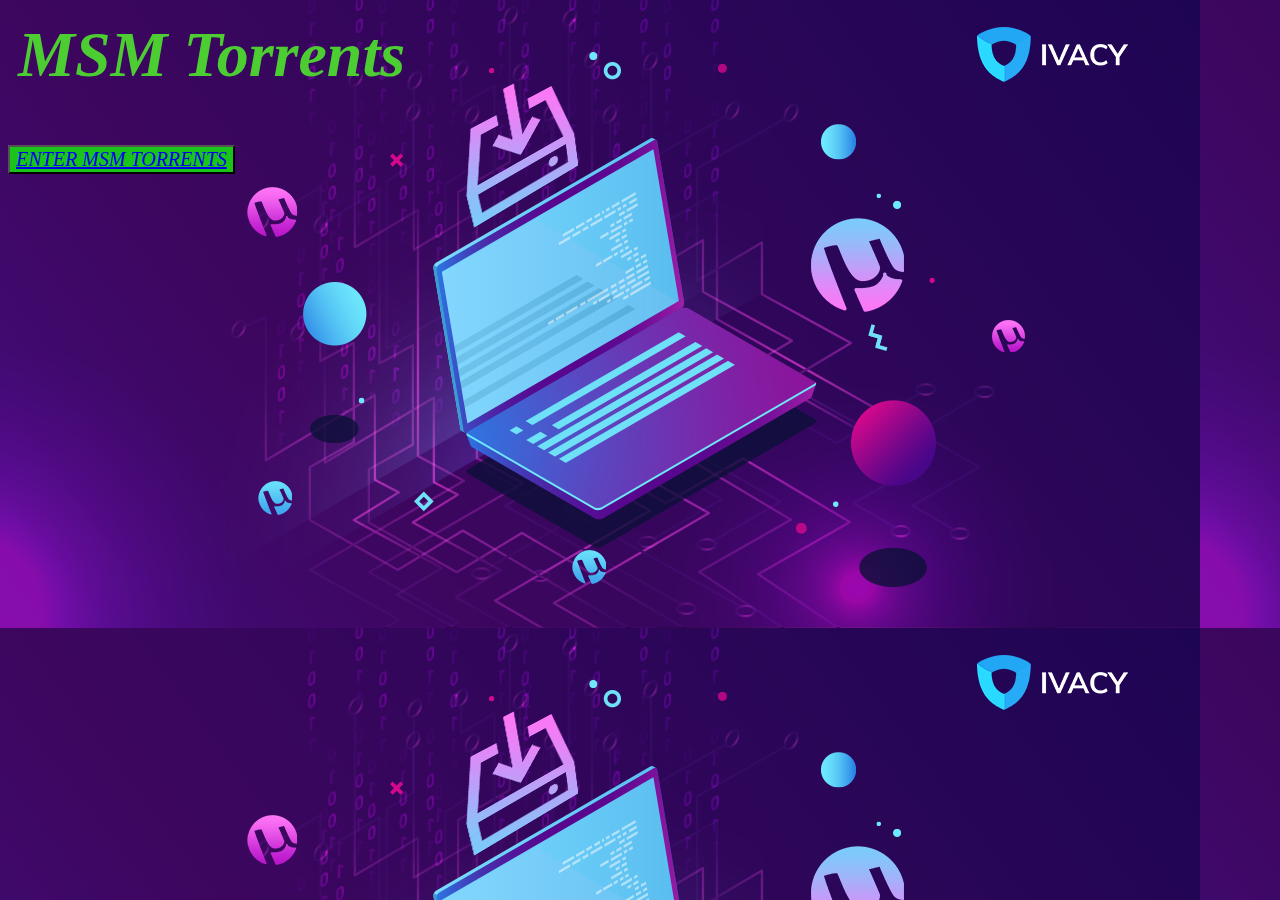
<file: index.html>
<html>
    <head>
        <title>
            MSM Torrents
        </title>
        <link rel="stylesheet" type="text/css" href="2nd.css">
        
    </head>
    <body>
        
        <h1><i>MSM Torrents</i> </h1>
        
        <style>
            body {
              background-image: url('Torrent-for-Software1.png');
            }
            </style>
        
        

       <button ><a href="3rd.html" target="_self">ENTER MSM TORRENTS</a></button>
    </body>
</html>
</file>
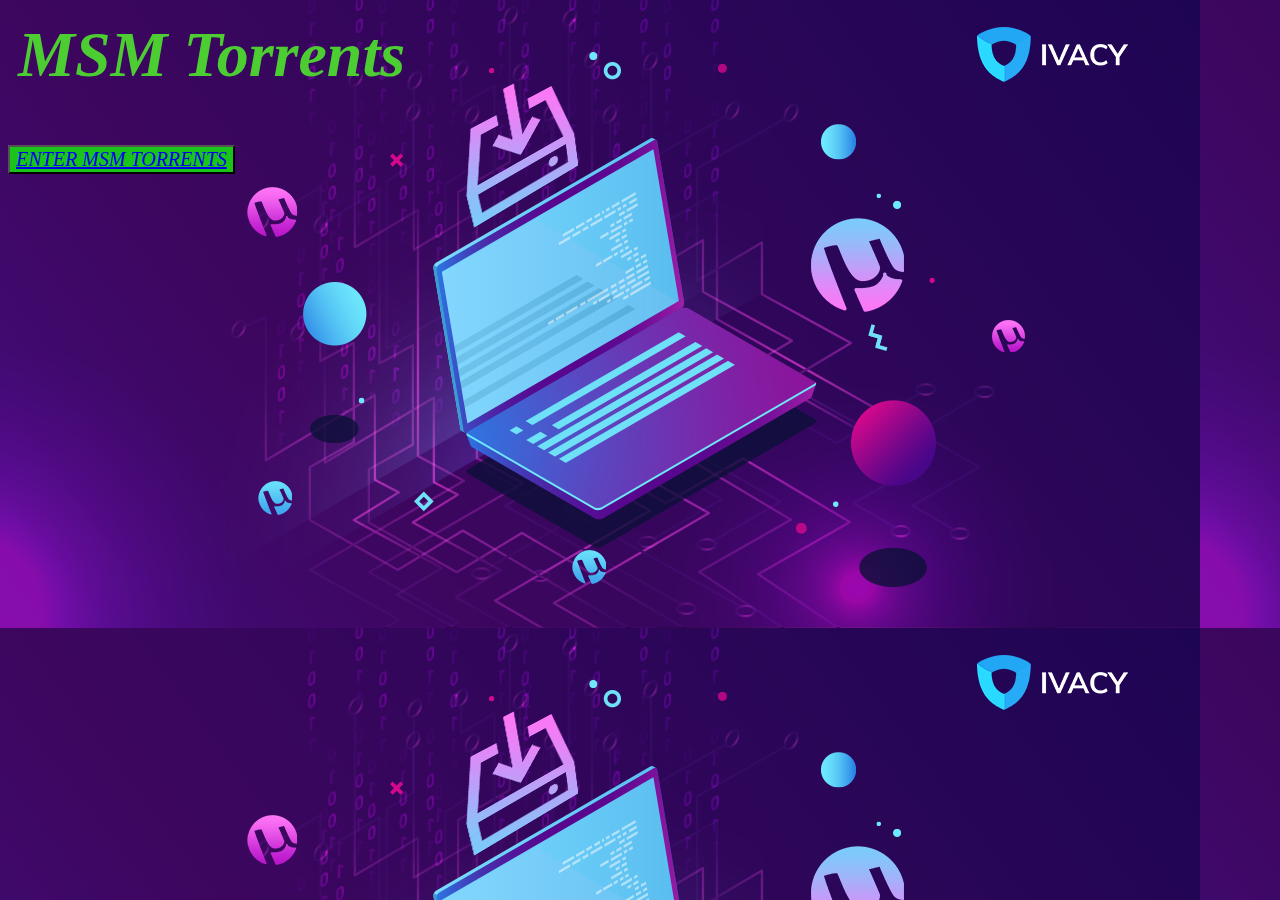
<file: 2nd.html>
<html>
    <head>
        <title>
            MSM Torrents
        </title>
        <link rel="stylesheet" type="text/css" href="2nd.css">
        
    </head>
    <body>
        
        <h1><i>MSM Torrents</i> </h1>
        
        <style>
            body {
              background-image: url('Torrent-for-Software1.png');
            }
            </style>
        
        

       <button ><a href="index1.html" target="_self">ENTER MSM TORRENTS</a></button>
    </body>
</html>
</file>
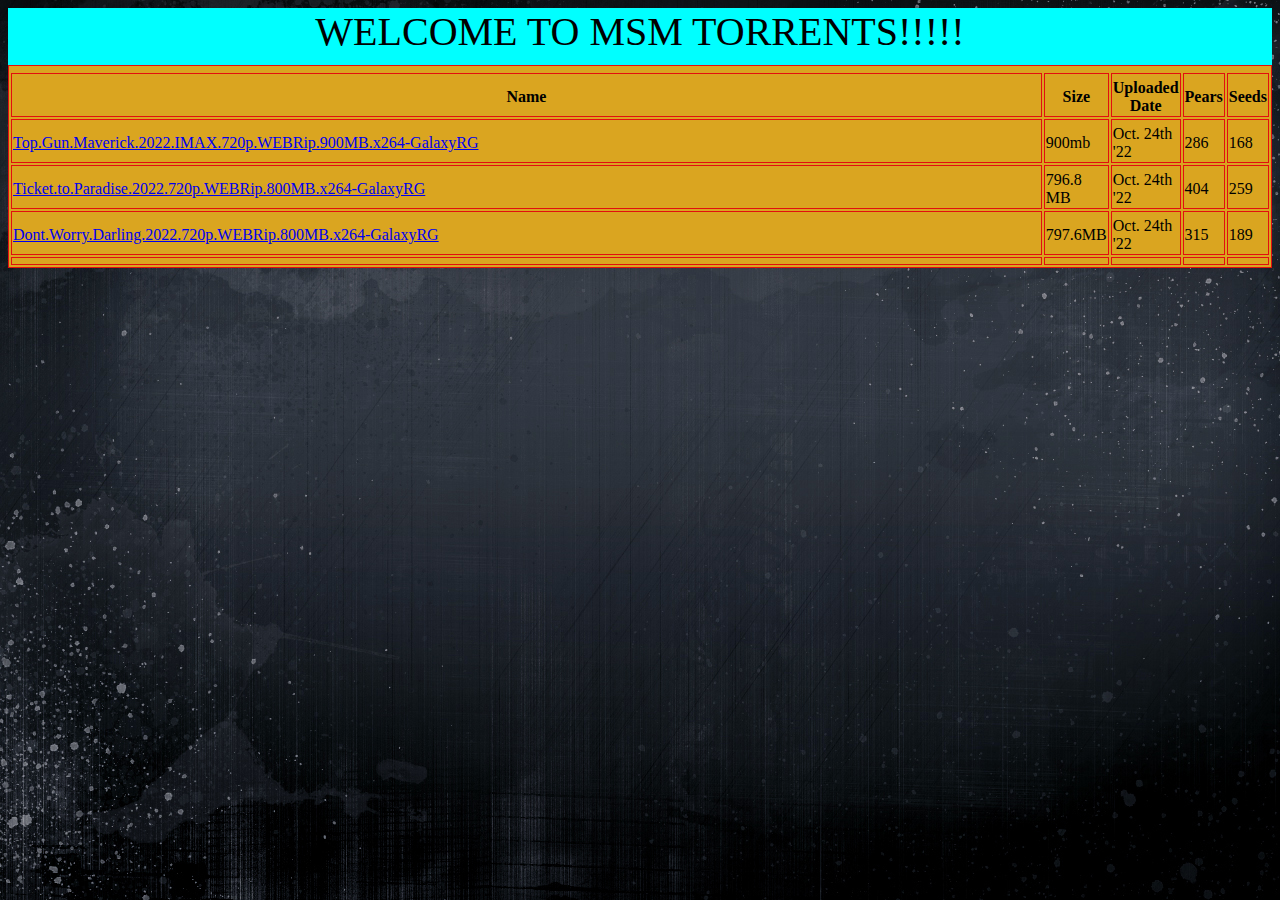
<file: index1.html>
<html>
    <head>
        <title>
            MSM Movies
        </title>
        <link rel="stylesheet" type="text/css" href="3rd.css">
    </head>
    <body>
        <style>
            body {
              background-image: url('25 Website Backgrounds   The HostBaby Blog.jpg');
            }
            </style>
        <header>
            WELCOME TO MSM TORRENTS!!!!!
        </header>    
        <table>
            <tr>
                <th>Name</th>
                <th>Size</th>
                <th>Uploaded Date</th>
                <th>Pears</th>
                <th>Seeds</th>
            </tr>
            <tr>
                <td><a href="magnet:?xt=urn:btih:07309F6D650AAA25FFD942E4A08B2C9AE087A4E3&dn=Top.Gun.Maverick.2022.IMAX.720p.WEBRip.900MB.x264-GalaxyRG&tr=udp%3A%2F%2Fopen.stealth.si%3A80%2Fannounce&tr=udp%3A%2F%2Ftracker.tiny-vps.com%3A6969%2Fannounce&tr=udp%3A%2F%2Ftracker.opentrackr.org%3A1337%2Fannounce&tr=udp%3A%2F%2Ftracker.torrent.eu.org%3A451%2Fannounce&tr=udp%3A%2F%2Fexplodie.org%3A6969%2Fannounce&tr=udp%3A%2F%2Ftracker.cyberia.is%3A6969%2Fannounce&tr=udp%3A%2F%2Fipv4.tracker.harry.lu%3A80%2Fannounce&tr=udp%3A%2F%2Fp4p.arenabg.com%3A1337%2Fannounce&tr=udp%3A%2F%2Ftracker.birkenwald.de%3A6969%2Fannounce&tr=udp%3A%2F%2Ftracker.moeking.me%3A6969%2Fannounce&tr=udp%3A%2F%2Fopentor.org%3A2710%2Fannounce&tr=udp%3A%2F%2Ftracker.dler.org%3A6969%2Fannounce&tr=udp%3A%2F%2F9.rarbg.me%3A2970%2Fannounce&tr=https%3A%2F%2Ftracker.foreverpirates.co%3A443%2Fannounce&tr=udp%3A%2F%2Ftracker.opentrackr.org%3A1337%2Fannounce&tr=http%3A%2F%2Ftracker.openbittorrent.com%3A80%2Fannounce&tr=udp%3A%2F%2Fopentracker.i2p.rocks%3A6969%2Fannounce&tr=udp%3A%2F%2Ftracker.internetwarriors.net%3A1337%2Fannounce&tr=udp%3A%2F%2Ftracker.leechers-paradise.org%3A6969%2Fannounce&tr=udp%3A%2F%2Fcoppersurfer.tk%3A6969%2Fannounce&tr=udp%3A%2F%2Ftracker.zer0day.to%3A1337%2Fannounce">Top.Gun.Maverick.2022.IMAX.720p.WEBRip.900MB.x264-GalaxyRG</a></td>
                <td>900mb</td>
                <td>Oct. 24th '22</td>
                <td>286</td>
                <td>168</td>
            </tr>
            <tr>
                <td><a href="magnet:?xt=urn:btih:B9AA7C1EA9770FB2487CAD344EB776BAA835178C&dn=Ticket.to.Paradise.2022.720p.WEBRip.800MB.x264-GalaxyRG&tr=udp%3A%2F%2Fopen.stealth.si%3A80%2Fannounce&tr=udp%3A%2F%2Ftracker.tiny-vps.com%3A6969%2Fannounce&tr=udp%3A%2F%2Ftracker.opentrackr.org%3A1337%2Fannounce&tr=udp%3A%2F%2Ftracker.torrent.eu.org%3A451%2Fannounce&tr=udp%3A%2F%2Fexplodie.org%3A6969%2Fannounce&tr=udp%3A%2F%2Ftracker.cyberia.is%3A6969%2Fannounce&tr=udp%3A%2F%2Fipv4.tracker.harry.lu%3A80%2Fannounce&tr=udp%3A%2F%2Fp4p.arenabg.com%3A1337%2Fannounce&tr=udp%3A%2F%2Ftracker.birkenwald.de%3A6969%2Fannounce&tr=udp%3A%2F%2Ftracker.moeking.me%3A6969%2Fannounce&tr=udp%3A%2F%2Fopentor.org%3A2710%2Fannounce&tr=udp%3A%2F%2Ftracker.dler.org%3A6969%2Fannounce&tr=udp%3A%2F%2F9.rarbg.me%3A2970%2Fannounce&tr=https%3A%2F%2Ftracker.foreverpirates.co%3A443%2Fannounce&tr=udp%3A%2F%2Ftracker.opentrackr.org%3A1337%2Fannounce&tr=http%3A%2F%2Ftracker.openbittorrent.com%3A80%2Fannounce&tr=udp%3A%2F%2Fopentracker.i2p.rocks%3A6969%2Fannounce&tr=udp%3A%2F%2Ftracker.internetwarriors.net%3A1337%2Fannounce&tr=udp%3A%2F%2Ftracker.leechers-paradise.org%3A6969%2Fannounce&tr=udp%3A%2F%2Fcoppersurfer.tk%3A6969%2Fannounce&tr=udp%3A%2F%2Ftracker.zer0day.to%3A1337%2Fannounce">Ticket.to.Paradise.2022.720p.WEBRip.800MB.x264-GalaxyRG</a></td>
                <td>796.8 MB</td>
                <td>Oct. 24th '22</td>
                <td>404</td>
                <td>259</td>
            </tr>
            <tr>
                <td><a href="magnet:?xt=urn:btih:D3FE0B1ECCE4A25B5AEF72C6DF45D5A2BA09844A&dn=Dont.Worry.Darling.2022.720p.WEBRip.800MB.x264-GalaxyRG&tr=udp%3A%2F%2Fopen.stealth.si%3A80%2Fannounce&tr=udp%3A%2F%2Ftracker.tiny-vps.com%3A6969%2Fannounce&tr=udp%3A%2F%2Ftracker.opentrackr.org%3A1337%2Fannounce&tr=udp%3A%2F%2Ftracker.torrent.eu.org%3A451%2Fannounce&tr=udp%3A%2F%2Fexplodie.org%3A6969%2Fannounce&tr=udp%3A%2F%2Ftracker.cyberia.is%3A6969%2Fannounce&tr=udp%3A%2F%2Fipv4.tracker.harry.lu%3A80%2Fannounce&tr=udp%3A%2F%2Fp4p.arenabg.com%3A1337%2Fannounce&tr=udp%3A%2F%2Ftracker.birkenwald.de%3A6969%2Fannounce&tr=udp%3A%2F%2Ftracker.moeking.me%3A6969%2Fannounce&tr=udp%3A%2F%2Fopentor.org%3A2710%2Fannounce&tr=udp%3A%2F%2Ftracker.dler.org%3A6969%2Fannounce&tr=udp%3A%2F%2F9.rarbg.me%3A2970%2Fannounce&tr=https%3A%2F%2Ftracker.foreverpirates.co%3A443%2Fannounce&tr=udp%3A%2F%2Ftracker.opentrackr.org%3A1337%2Fannounce&tr=http%3A%2F%2Ftracker.openbittorrent.com%3A80%2Fannounce&tr=udp%3A%2F%2Fopentracker.i2p.rocks%3A6969%2Fannounce&tr=udp%3A%2F%2Ftracker.internetwarriors.net%3A1337%2Fannounce&tr=udp%3A%2F%2Ftracker.leechers-paradise.org%3A6969%2Fannounce&tr=udp%3A%2F%2Fcoppersurfer.tk%3A6969%2Fannounce&tr=udp%3A%2F%2Ftracker.zer0day.to%3A1337%2Fannounce">Dont.Worry.Darling.2022.720p.WEBRip.800MB.x264-GalaxyRG</a></td>
                <td>797.6MB</td>
                <td>Oct. 24th '22</td>
                <td>315</td>
                <td>189</td>
            </tr>
            <tr>
                <td><a href=""></a></td>
                <td></td>
                <td></td>
                <td></td>
                <td></td>
            </tr>
        </table>
        
    </body>
</html>
</file>
<file: 2nd.css>
h1{
   color: rgb(76, 205, 50);
   padding: 10px;
   font-size:400%;
   text-align: left;
    
}
img{
    width: fit-content;
}
button{
    background-color:rgb(26, 196, 26);
    font-style: oblique;
    font-family: fantasy;
    font-size: 20px;
    
    
    
}
</file>
<file: 3rd.css>
table, th, td {
    border: 1px solid rgb(226, 15, 15);
    background-color:goldenrod;
    size: 200%;
    width: 100%;
    padding-top: 5px;


}
header{
    background-color: aqua;
    font-size: 40px;
    text-align: center;
    padding-bottom: 10px;
    transition: cubic-bezier(0.165, 0.84, 0.44, 1);
    
}
</file>
